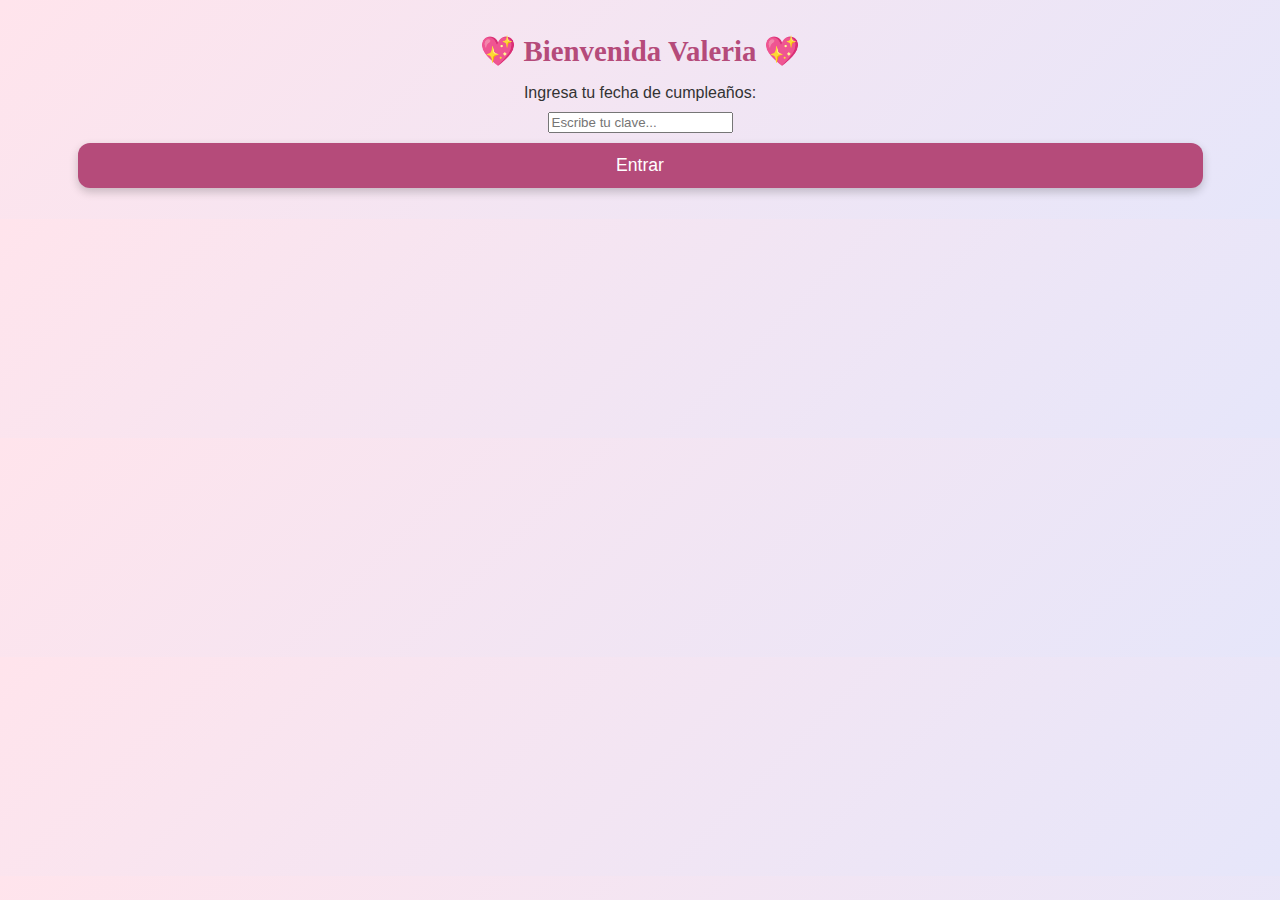
<file: index.html>
<!DOCTYPE html>
<html lang="es">
<head>
  <meta charset="UTF-8">
  <title>inicio</title>
  <meta name="viewport" content="width=device-width, initial-scale=1.0, user-scalable=no">
  <link rel="stylesheet" href="style.css">
</head>
<body>
  <script>
    if (localStorage.getItem("accesoValeria") !== "true") {
      window.location.href = "clave.html";
    }
  </script>

  <h1>🌸 Bienvenida, Valeria 🌸</h1>
  <p>He preparado algo, alguito jaja</p>

  <a href="frases.html">✨ Frases Inspiradoras</a>
  <a href="pintar.html">🎨 Pinta Conmigo</a>
  <a href="puzzle.html">🧩 Rompecabezas</a>
  <a href="sopadeletras.html"> Sopa de Letras</a>
</body>
</html>
</file>
<file: style.css>
body {
  margin: 0;
  font-family: 'Poppins', sans-serif;
  background: linear-gradient(135deg, #ffe4ec, #e6e6fa);
  color: #333;
  text-align: center;
  padding: 15px;
  max-width: 100%;
  overflow-x: hidden;
}

/* Títulos */
h1 {
  font-family: 'Dancing Script', cursive;
  font-size: 1.8em;
  color: #b54b7a;
  margin-bottom: 15px;
}

/* Texto */
p {
  font-size: 1em;
  margin-bottom: 10px;
}

/* Botones y enlaces */
button, a {
  display: block;
  width: 90%;
  margin: 10px auto;
  padding: 12px;
  font-size: 1.1em;
  text-decoration: none;
  background: #b54b7a;
  color: #fff;
  border: none;
  border-radius: 12px;
  box-shadow: 0 4px 10px rgba(0,0,0,0.2);
  transition: 0.3s;
}
button:hover, a:hover {
  background: #6a4c93;
}

/* Frases */
.contenedor-frases {
  display: flex;
  flex-direction: column;
  gap: 15px;
}
.carta {
  background: #fff;
  padding: 15px;
  border-radius: 15px;
  font-size: 1em;
  box-shadow: 0 4px 12px rgba(0,0,0,0.2);
  position: relative;
}
.carta::before {
  content: "💖";
  font-size: 1.2em;
  position: absolute;
  top: -8px;
  right: -8px;
}

/* Canvas (pintar) */
canvas {
  border: 2px solid #b54b7a;
  border-radius: 10px;
  margin-top: 15px;
  touch-action: none; /* mejora en móvil */
}

/* Rompecabezas */
#puzzle {
  display: grid;
  grid-template-columns: repeat(3, 100px);
  grid-template-rows: repeat(3, 100px);
  gap: 2px;
  margin: 10px auto;
  width: max-content;
  touch-action: none;          /* evita scroll mientras arrastras (móvil) */
  -webkit-user-select: none;
  user-select: none;
}
.pieza {
  width: 100px;
  height: 100px;
  background-image: url("foto.jpeg"); /* pon tu imagen aquí */
  background-size: 300px 300px;       /* 3x3 de 100px */
  border: 1px solid #ccc;
  cursor: grab;
  touch-action: none;
}

/* Cada pieza muestra un trozo distinto según data-pos (se mantiene al mezclar) */
.pieza[data-pos="1"] { background-position:   0    0; }
.pieza[data-pos="2"] { background-position: -100px 0; }
.pieza[data-pos="3"] { background-position: -200px 0; }
.pieza[data-pos="4"] { background-position:   0  -100px; }
.pieza[data-pos="5"] { background-position: -100px -100px; }
.pieza[data-pos="6"] { background-position: -200px -100px; }
.pieza[data-pos="7"] { background-position:   0  -200px; }
.pieza[data-pos="8"] { background-position: -100px -200px; }
.pieza[data-pos="9"] { background-position: -200px -200px; }

/* Animaciones al “sujetar” */
.pieza.sujeta {
  transform: scale(1.1) rotate(3deg);
  transition: transform 0.2s ease;
  box-shadow: 0 8px 16px rgba(0,0,0,0.3);
  border: 2px solid #b54b7a;
}
.pieza.invisible { opacity: 0; }

/* Animación de aparición */
.carta.aparecer {
  animation: fadeIn 0.8s ease-in-out;
}

@keyframes fadeIn {
  from { opacity: 0; transform: translateY(20px); }
  to { opacity: 1; transform: translateY(0); }
}

.contenedor-frase {
  display: flex;
  flex-direction: column;
  align-items: center;
  gap: 10px;
}

.carta {
  background: #fff;
  padding: 30px 20px;
  border-radius: 20px;
  font-size: 1.3em;
  color: #6a4c93;
  box-shadow: 0 6px 15px rgba(0,0,0,0.2);
  margin: 20px auto;
  max-width: 320px;
  min-height: 120px;
  display: flex;
  align-items: center;
  justify-content: center;
  position: relative;
  text-align: center;
}

/* Esquinas decoradas con corazones */
.carta::before, .carta::after {
  content: "💖";
  font-size: 1.5em;
  position: absolute;
}
.carta::before {
  top: 8px;
  left: 10px;
}
.carta::after {
  bottom: 8px;
  right: 10px;
}

.contador {
  font-size: 1em;
  color: #b54b7a;
  font-weight: bold;
}

.carta.aparecer {
  animation: fadeIn 0.8s ease-in-out;
}

@keyframes fadeIn {
  from { opacity: 0; transform: translateY(20px); }
  to { opacity: 1; transform: translateY(0); }
}

#puzzle {
  display: grid;
  grid-template-columns: repeat(3, 100px);
  grid-template-rows: repeat(3, 100px);
  gap: 2px;
  margin: 20px auto;
  width: max-content;
}

.pieza {
  width: 100px;
  height: 100px;
  border: 1px solid #ccc;
  cursor: pointer;
  transition: transform 0.2s;
}

.pieza.seleccionada {
  transform: scale(1.1);
  box-shadow: 0 0 10px #ff69b4;
}

/* Pantalla de carga */
#loader {
  text-align: center;
  width: 300px;
  margin: auto;
  font-size: 1.3em;
  color: #b54b7a;
}

.bar {
  width: 100%;
  height: 20px;
  background: #eee;
  border-radius: 10px;
  margin-top: 10px;
  overflow: hidden;
  box-shadow: inset 0 0 5px rgba(0,0,0,0.2);
}

.fill {
  height: 100%;
  width: 1%;
  background: linear-gradient(90deg, #ff6ec7, #ffa8e2, #ffc6ff);
  border-radius: 10px;
  transition: width 0.2s ease;
}

/* Efecto flash */
.flash {
  animation: flash 2s forwards;
}
@keyframes flash {
  0% { background: #fff; opacity: 0; }
  50% { background: #fff; opacity: 1; }
  100% { background: transparent; opacity: 0; }
}

/* Imagen final revelada con brillos */
.revelada {
  animation: aparecer 1.5s ease forwards, brillos 3s infinite;
}

@keyframes aparecer {
  0% { transform: scale(0.5); opacity: 0; }
  100% { transform: scale(1); opacity: 1; }
}

@keyframes brillos {
  0% { filter: drop-shadow(0 0 5px #ff8ed1); }
  50% { filter: drop-shadow(0 0 20px #ffd6f6); }
  100% { filter: drop-shadow(0 0 5px #ff8ed1); }
}

.corazones {
  position: absolute;
  width: 100%;
  height: 100%;
  top: 0;
  left: 0;
  overflow: hidden;
  pointer-events: none;
}

.heart {
  position: absolute;
  bottom: 0;
  font-size: 1.5em;
  animation: subir 4s linear forwards;
}

@keyframes subir {
  0% { transform: translateY(0); opacity: 1; }
  100% { transform: translateY(-300px); opacity: 0; }
}
</file>
